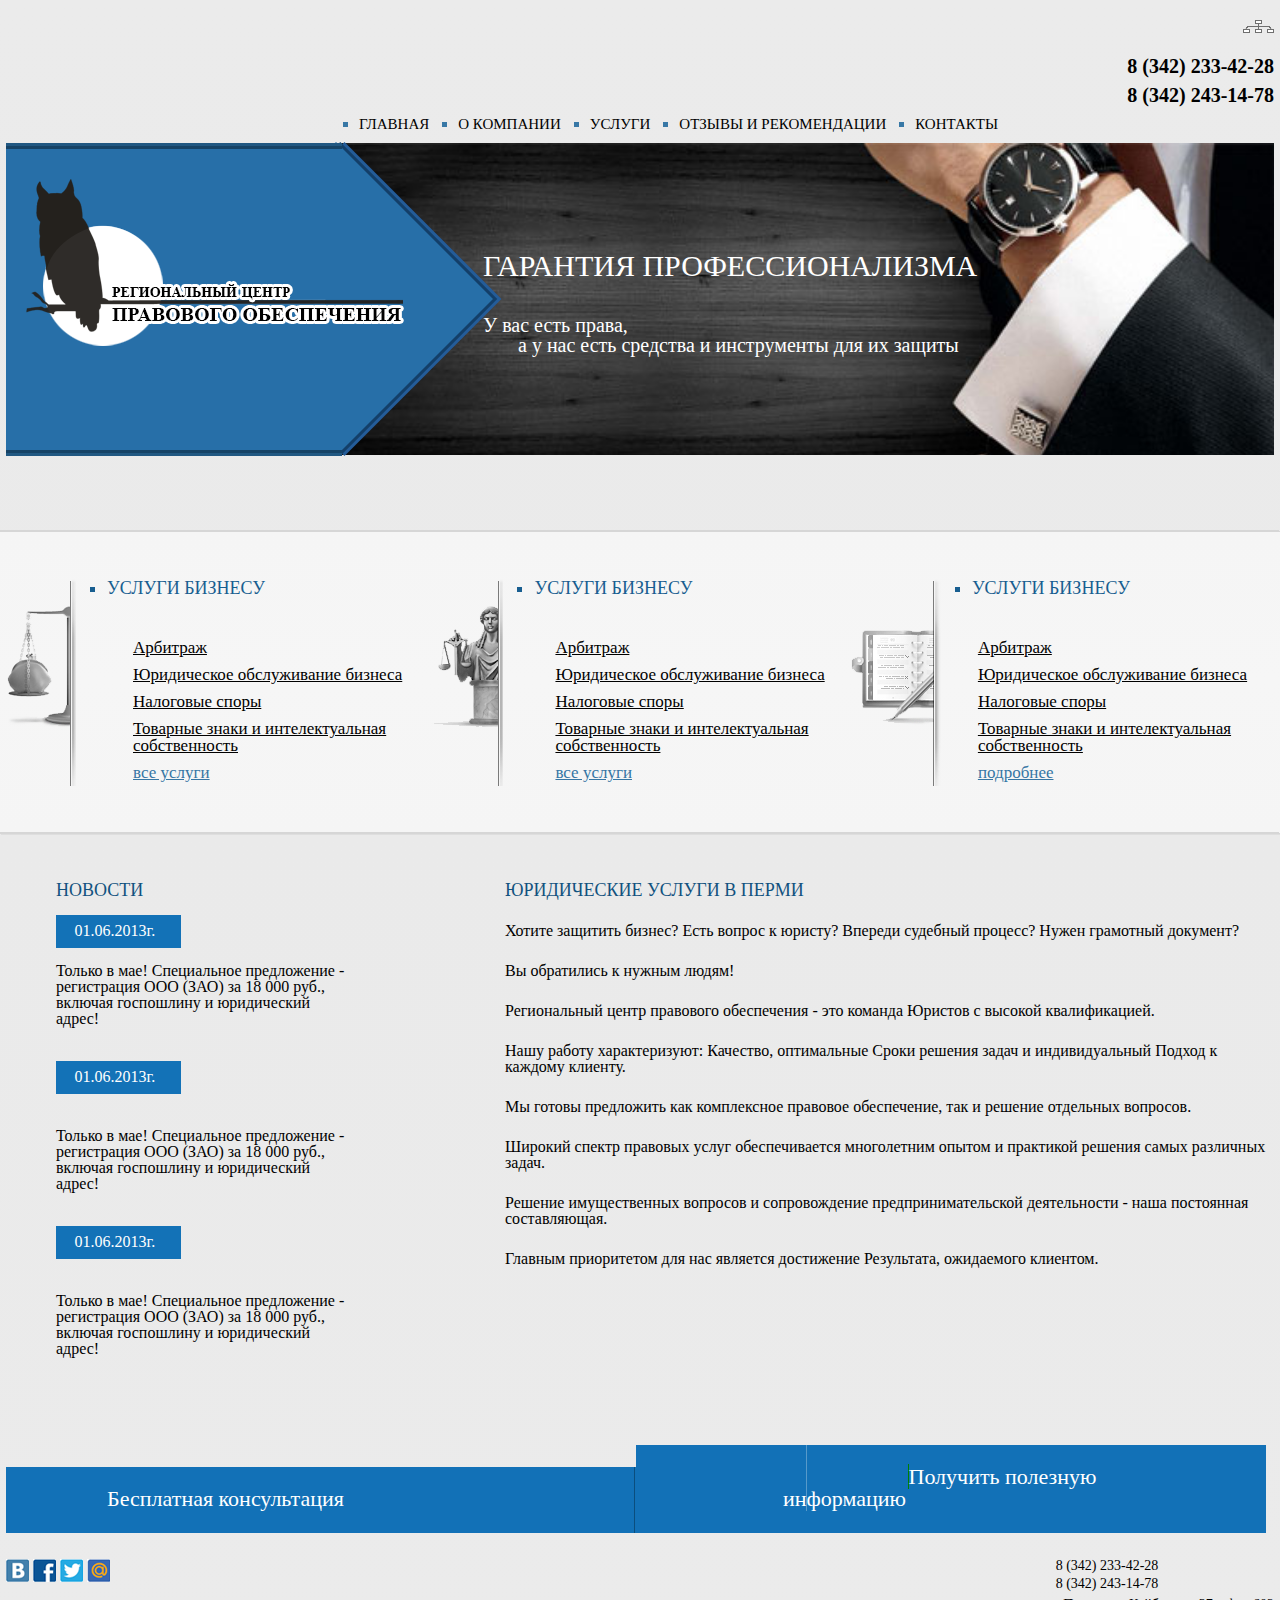
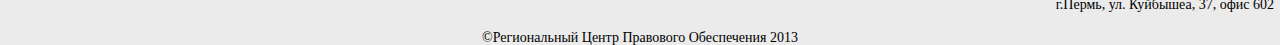
<file: maket-urist/index.html>
<!DOCTYPE html>
<html>
<head>
	<meta charset="UTF-8">
	<title>Региональный центр правового обеспечения</title>
	<link rel="stylesheet" href="css/style.css">
</head>
<body>
<div >
	<header style="width: 1268px; margin: 0 auto;">
		<div class="ugol">
			<a class="karta" href="#"></a>
			<div class="nomer">8 (342) 233-42-28</div>
			<div class="nomer2">8 (342) 243-14-78</div>
		</div>
		<nav>
			<ul class="menu">
			<div class="clearfix"></div>
			<li><a href="#"><span>главная</span></a></li>
			<li><a href="#"><span>о компании</span></a></li>
			<li><a href="#"><span>услуги</span></a></li>
			<li><a href="#"><span>отзывы и рекомендации</span></a></li>
			<li><a href="#"><span>контакты</span></a></li>
			<div class="clearfix"></div>
		</ul>
		</nav>
		<div class="ruka">
			<div class="square2"></div>
			<div class="square">
				<a href="#"><img src="images/glavn.png" alt="logo"></a>
			</div>
			<div class="garant">
				<p>гарантия профессионализма</p>
				<p>У вас есть права,</p>
				<p>а у нас есть средства и инструменты для их защиты</p>
			</div>
		</div>
	</header>
	<div class="polosa"></div>


	<div class="middle">
		<div class="razmer">
		<div class="uslugi" >
			<div class="firstcolumn">
					<div class="vesi"></div>
						<div><span>Услуги бизнесу</span></div>
						<ul class="business">
							<li><a href="#">Арбитраж</a></li>
							<li><a href="#">Юридическое обслуживание бизнеса</a></li>
							<li><a href="#">Налоговые споры</a></li>
							<li><a href="#">Товарные знаки и интелектуальная собственность</a></li>
							<li><a href="#">все услуги</a></li>
						</ul>
					</div>
			<div class="secondcolumn">
				<div class="femid"></div>
						<div><span>Услуги бизнесу</span></div>
						<ul class="business">
							<li><a href="#">Арбитраж</a></li>
							<li><a href="#">Юридическое обслуживание бизнеса</a></li>
							<li><a href="#">Налоговые споры</a></li>
							<li><a href="#">Товарные знаки и интелектуальная собственность</a></li>
							<li><a href="#">все услуги</a></li>
						</ul>
			</div>
			<div class="thirdcolumn">
				<div class="kniga"></div>
						<div><span>Услуги бизнесу</span></div>
						<ul class="business">
							<li><a href="#">Арбитраж</a></li>
							<li><a href="#">Юридическое обслуживание бизнеса</a></li>
							<li><a href="#">Налоговые споры</a></li>
							<li><a href="#">Товарные знаки и интелектуальная собственность</a></li>
							<li><a href="#">подробнее</a></li>
						</ul>
			</div>
		</div>
	</div>
	</div>

	<div class="polosa"></div>

	<footer >
		<div class="foot" style="width: 1268px; margin: 0 auto;">
		<div class="text">
			<div class="novosti">
				<p class="podpis">новости</p>
				<p class="data">01.06.2013г.</p>
				<p class="zagol">Только в мае! Специальное предложение - регистрация ООО (ЗАО) за 18 000 руб., включая госпошлину и юридический адрес!</p>

				<p class="data">01.06.2013г.</p>
				<p class="zagol">Только в мае! Специальное предложение - регистрация ООО (ЗАО) за 18 000 руб., включая госпошлину и юридический адрес!</p>

				<p class="data">01.06.2013г.</p>
				<p class="zagol">Только в мае! Специальное предложение - регистрация ООО (ЗАО) за 18 000 руб., включая госпошлину и юридический адрес!</p>
			</div>
			<div class="opisanie">
				<div class="podpis">Юридические услуги в Перми</div>
				<div class="reklama
				">
					<p>Хотите защитить бизнес? Есть вопрос к юристу? Впереди судебный процесс? Нужен грамотный документ?</p>

					<p>Вы обратились к нужным людям!

					<p>Региональный центр правового обеспечения - это команда Юристов с высокой квалификацией.</p>

					<p>Нашу работу характеризуют: Качество, оптимальные Сроки решения задач и индивидуальный Подход к каждому клиенту.</p>

					<p>Мы готовы предложить как комплексное правовое обеспечение, так и решение отдельных вопросов.</p>

					<p>Широкий спектр правовых услуг обеспечивается многолетним опытом и практикой решения самых различных задач.</p>

					<p>Решение имущественных вопросов и сопровождение предпринимательской деятельности - наша постоянная составляющая.</p>

					<p>Главным приоритетом для нас является достижение Результата, ожидаемого клиентом.</p>
				</div>
			</div>
		</div>

		<div class="knopka">
			<div class="leva"><a href="#">Бесплатная консультация</a></div><div class="prava"><a href="#">Получить полезную информацию</a></div>
		</div>

		<div class="sviaz">
			<div class="social"> 
				<ul>
					<li><a href="#"></a></li>
					<li><a href="#"></a></li>
					<li><a href="#"></a></li>
					<li><a href="#"></a></li>
				</ul>
			</div>
			<div class="teleph">
				<p>8 (342) 233-42-28</p>
				<p>8 (342) 243-14-78</p>
				<p>г.Пермь, ул. Куйбышеа, 37, офис 602
				</p>
			</div>
			<div class="clearfix"></div>
		</div>
		<div class="copyright">&copy;Региональный Центр Правового Обеспечения 2013</div>
		</div>
	</footer>
</div>
</body>
</html>
</file>
<file: maket-urist/css/style.css>
html, body, div, span, applet, object, iframe,
h1, h2, h3, h4, h5, h6, p, blockquote, pre,
a, abbr, acronym, address, big, cite, code,
del, dfn, em, img, ins, kbd, q, s, samp,
small, strike, strong, sub, sup, tt, var,
b, u, i, center,
dl, dt, dd, ol, ul, li,
fieldset, form, label, legend,
table, caption, tbody, tfoot, thead, tr, th, td,
article, aside, canvas, details, embed, 
figure, figcaption, footer, header, hgroup, 
menu, nav, output, ruby, section, summary,
time, mark, audio, video {
	margin: 0;
	padding: 0;
	border: 0;
	font-size: 100%;
	font: inherit;
	vertical-align: baseline;
}
/* HTML5 display-role reset for older browsers */
article, aside, details, figcaption, figure, 
footer, header, hgroup, menu, nav, section {
	display: block;
}
body {
	line-height: 1;
}
/*ol, ul {
	list-style: none;*/
}
blockquote, q {
	quotes: none;
}
blockquote:before, blockquote:after,
q:before, q:after {
	content: '';
	content: none;
}
table {
	border-collapse: collapse;
	border-spacing: 0;
}

body>div{
	background: linear-gradient(#ebebeb, #eaeaea, #ebebeb);
}

.middle{
background: linear-gradient(#f5f5f5, #f6f6f6, #f5f5f5)	
}

.razmer{
	width: 1268px; 
	margin: 0 auto;
	
}

.ugol{
	text-align: right;
}

header>div+div{
	margin-bottom: 9px;
}

header>div+div+div{
	margin-bottom: 11px;
}

.karta{
	background: url(../images/sprite.png);
	width: 31px;
	height: 13px;
	background-position: 31px 13px;
	margin: 20px 0;
	display: inline-block;
}

.nomer{
	font-size: 20px;
	font-family: 'Times New Roman', Times, serif;
	display: block;
	font-weight: 800;
	margin-bottom: 9px;
}

.nomer2{
	font-size: 20px;
	font-family: 'Times New Roman', Times, serif;
	display: block;
	font-weight: 800;
	margin-bottom: 11px;
}

.menu>li{
	float: left;
	list-style-type:square;
	margin-right:29px;
	font-family: "Times New Roman", Times, serif; 
	text-transform: uppercase;
	color: #3878a6;

}

.menu{margin-left: 353px;
	margin-right: 242px;
 margin-bottom: 11px;
 }



.menu>li>a{
	text-decoration:none;
}

.menu>li>a>span{color:black;
	font-size: 15px;
	}


.ruka{
	background: url(../images/ruka.jpg) no-repeat;
	height: 312px;
	width: 1268px;
	background-size:cover;
	margin-bottom: 76px;
	position: relative;
}


.square{
    box-shadow: 0px -3px 0 #164366, 0px 3px 0 #164366, 0px -6px 0 #215882, 0px 6px 0 #215882;
    top: 6px;
    width: 336px;
    height: 301px;
    background: #276fa8;
    position: absolute;
}

.square2{
    box-shadow: 3px -3px 0 #133f69, 6px -6px 0 #245c99;
    width: 222px;
    height: 222px;
    background: #276fa8;
    position: absolute;
    transform: rotate(45deg);
    left: 219px;
    top: 45px;
}

.square>a>img{
	margin-top: 30px;
	margin-left: 20px;
}

.garant{
    position: absolute;
    left: 477px;
    color: #fff;
    top: 108px;
}

.garant>p{font-size: 20px;}

.garant>p:first-child{
	text-transform: uppercase;
	margin-bottom: 34px;
	font-size: 30px;
}

.garant>p:last-child{
	margin-left: 35px;
}

.clearfix{
	clear: both;
}


.polosa{
	width: 100%;
	height: 1px;
	background: #d6d6d6;
	box-shadow: 1px 1px #dedede, -1px -1px #d6d6d6;

}

.uslugi{
	padding:47px 0 44px 0;
	display: block;
}


.firstcolumn>div+div{
	vertical-align: top;
	display: inline-block;
	color: #185e90;
	text-transform: uppercase;
	margin-left: 27px;
	font-size: 18px;
}


.secondcolumn>div+div{
	vertical-align: top;
    display: inline-block;
    color: #185e90;
    text-transform: uppercase;
    margin-left: 27px;
    font-size: 18px;
}

.thirdcolumn>div+div{
    vertical-align: top;
    display: inline-block;
    color: #185e90;
    text-transform: uppercase;
    margin-left: 27px;
    font-size: 18px;
}

.firstcolumn>div+div>span{
	display: list-item;
	list-style-type:square;
}

.secondcolumn>div+div>span{
	display: list-item;
	list-style-type:square;
}

.thirdcolumn>div+div>span{
	display: list-item;
	list-style-type:square;
}

.vesi{
	background: url(../images/vesi.png) no-repeat;
	width: 70px;
	height: 207px;
	display: inline-block;
	position: relative;
}





.business>li{
	list-style-type: none;
	margin-left: 47px;
	margin-top: 10px;
}
.business>li:last-child>a{
	color: #3676a4;
	text-transform: lowercase;
	margin-top: 23px;
}

.business>li:first-child{
	margin-top: 30px
	}

.business{
	position: absolute;
	top:30px;
	left: 80px;
}

.business li a{
	color: black;
	font-size: 17px;
}

.firstcolumn{
	position: relative;
	display: inline-block;
	width: 33%;
}
.secondcolumn{
	position: relative;
	display: inline-block;
	width: 33%;
}
.thirdcolumn{
	position: relative;
	display: inline-block;
	width: 33%;
}


.femid>div>span{
	display: list-item;
	list-style-type:square;
}


.femid{
	background: url(../images/femid.png) no-repeat;
	width: 75px;
	height: 207px;
	display: inline-block;
	position: relative;
}


.thirdcolumn{
	position: relative;
	display: inline-block;
}


.kniga>div>span{
	display: list-item;
	list-style-type:square;

}


.kniga{
	background: url(../images/kniga.png) no-repeat;
	width: 90px;
	height: 207px;
	display: inline-block;
	position: relative;
}

footer{
	margin-top: 47px;
}

.novosti{
	width: 295px;
	margin-right: 150px;
	display: inline-block;
}


.opisanie{
	display: inline-block;
	vertical-align: top;
}


.podpis{
text-transform: uppercase;
color: #12527f;
margin-bottom: 16px;
font-size: 18px;
}

.data{
	background: #1372b7;
	padding:8px 12px 9px 5px;
	width: 108px;
	font-size: 16px;
	color: #fff;
	text-transform: none;
	text-align: center;
	margin-bottom: 15px;
}

.novosti>p+p+p{
	font-size: 16px;
	margin-bottom: 34px
}

.novosti>p:last-child{
	margin-bottom: 0;
}

.reklama>p{
margin-top: 24px;
}

.opisanie{
	width: 769px;
}

.reklama:last-child{
	margin-top: 24px;
	margin-bottom: 90px;
}

.text{
	margin-bottom: 88px;
	margin-left: 50px;
}

.leva{
	display: inline-block;
	width: 630px;
	background:#1271b7;
	text-align: center;
	padding: 21px 0 23px 0;
}

.leva>a{
    padding: 19px 290px 22px 100px;
    text-decoration: none;
    color: #fff;
    font-size: 22px;
    border-right: 1px solid #0a4e7e;
	
	
}

.prava{
	width: 630px;
	display: inline-block;
	background:#1271b7;
	text-align: center;
	padding: 21px 0 23px 0;
}

.prava>a{
	text-decoration: none;
    color: #fff;
    padding: 19px 213px 22px 101px;
    font-size: 22px;
    border-left: 1px solid #579aca;
	

}


.prava>:before{
	content: "";
	border-left: 1px solid green;
}



.knopka{
	margin-bottom: 26px;
}


.sviaz{
	margin-bottom: 12px;
}

.social{
	display: inline-block;
}

.social>ul>li>a{
	background: url(../images/sprite.png) no-repeat;
	display: block;
	height: 23px;
	width: 23px;
}

.social ul{
	list-style-type:none;
}

.social ul li{
	display: inline-block;
}

.social>ul>li+li>a{
	background-position: -30px 0px;
}

.social>ul>li+li+li>a{
	background-position: -60px 0px;
}

.social>ul>li+li+li+li>a{
	background-position: -90px 0px;
}

.teleph{
	float: right;
	display: inline-block;
	font-size: 14px;
}

.teleph>p{
	margin-bottom: 4px;
}
.teleph>p+p{
	margin-bottom: 7px;
}

.teleph:lastchild{
	margin:0;
}

.copyright{
text-align: center;
font-size: 14px;
}
</file>
